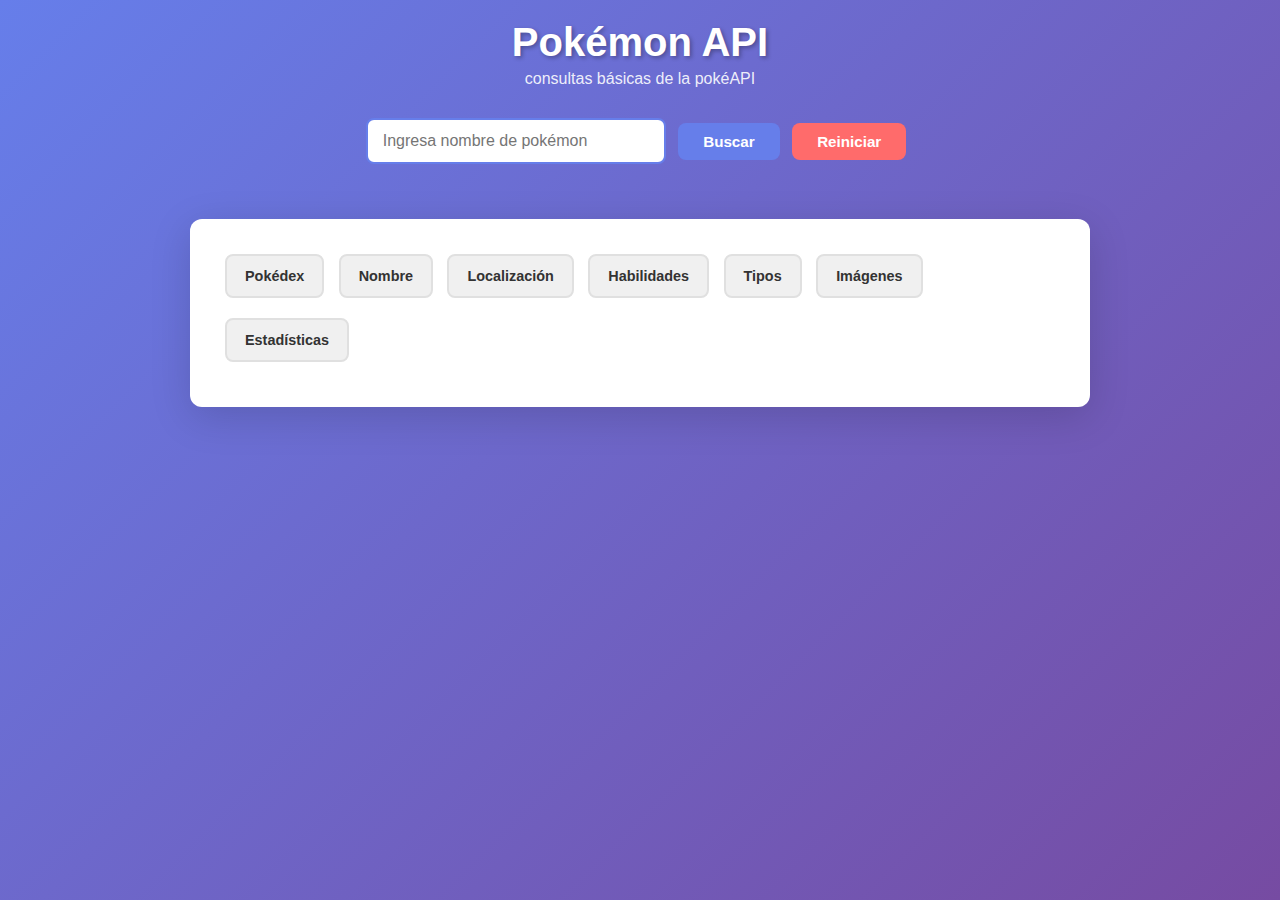
<file: index.html>
<!doctype html>
<html>
  <head>
    <link rel="stylesheet" href="style.css" />
  </head>
  <body>   
    <h1>Pokémon API</h1>   
    <p>consultas básicas de la pokéAPI</p>  

    <input class="input" type="text" placeholder="Ingresa nombre de pokémon" />
    <button class="boton" type="submit">Buscar</button>
    <button class="reiniciar">Reiniciar</button>

    <div class="mensaje"></div>

    <div class="todoElContenido">
      <button
        class="tabs"
        onclick="mostrarInterfaz(`showNumeroPokedexPokemon`)"
      >
        Pokédex
      </button>
      <button class="tabs" onclick="mostrarInterfaz(`showNombrePokemon`)">
        Nombre
      </button>
      <button class="tabs" onclick="mostrarInterfaz(`showLocalizacionPokemon`)">
        Localización
      </button>
      <button class="tabs" onclick="mostrarInterfaz(`showHabilidadesPokemon`)">
        Habilidades
      </button>
      <button class="tabs" onclick="mostrarInterfaz(`showTiposPokemon`)">
        Tipos
      </button>
      <button class="tabs" onclick="mostrarInterfaz(`showImagenesPokemon`)">
        Imágenes
      </button>
      <button class="tabs" onclick="mostrarInterfaz(`showEstadisticasPokemon`)">
        Estadísticas
      </button>

      <div id="showNumeroPokedexPokemon" class="seccion">
        <div class="id"></div>
      </div>

      <div id="showNombrePokemon" class="seccion">
        <div class="nombre"></div>
      </div>

      <div id="showLocalizacionPokemon" class="seccion">
        <div class="localidad"></div>
      </div>

      <div id="showHabilidadesPokemon" class="seccion">
        <div class="habilidades"></div>
      </div>

      <div id="showTiposPokemon" class="seccion">
        <div class="tipos"></div>
      </div>

      <div id="showImagenesPokemon" class="seccion">
        <div class="imagenes"></div>
      </div>

      <div id="showEstadisticasPokemon" class="seccion">
        <div class="estadisticas"></div>
      </div>
    </div>

    <script src="script.js" refer></script>
  </body>
</html>
</file>
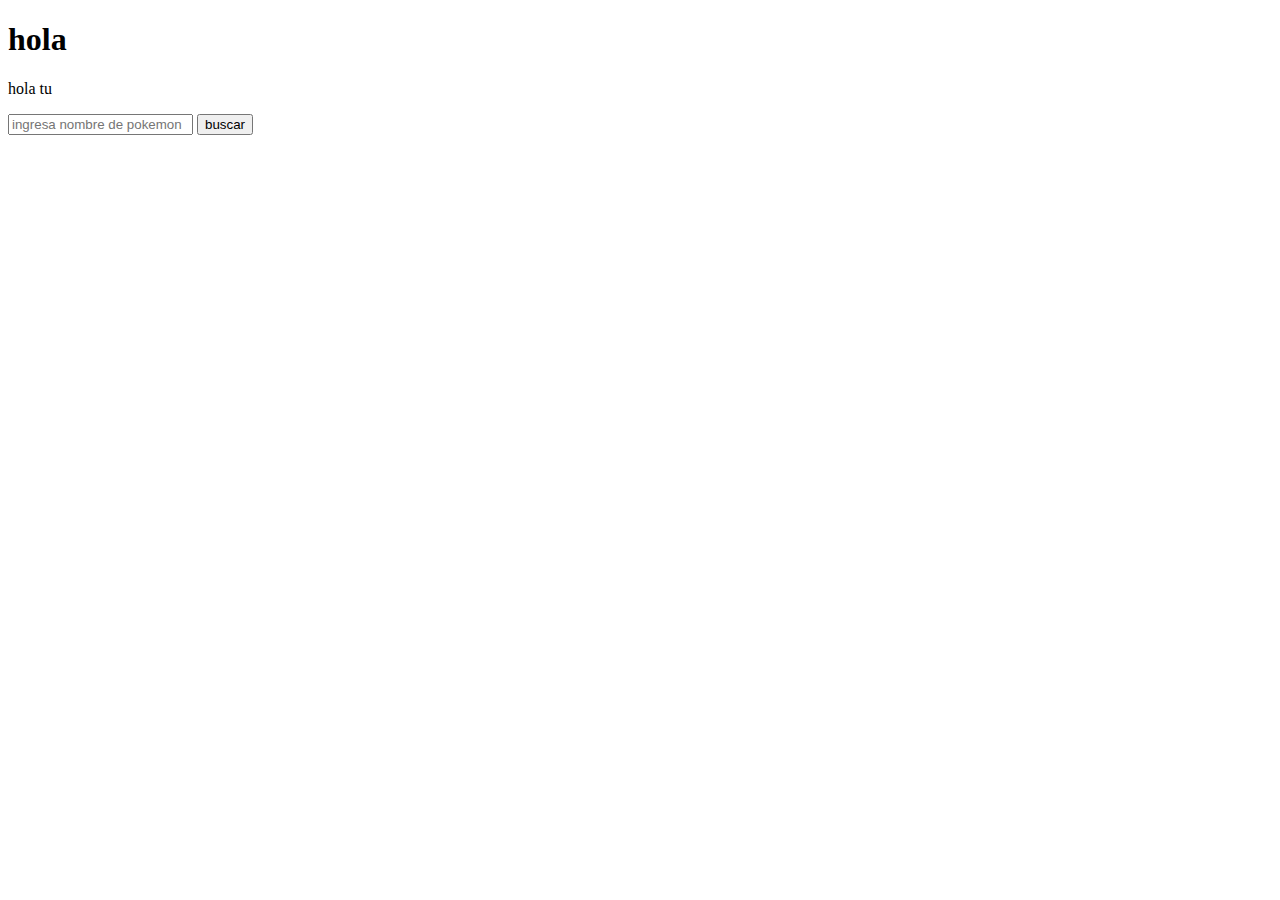
<file: ejercicio1.html>
<!doctype html>
<html>
  <body>
    <h1>hola</h1>
    <p>hola tu</p>
    <div id="resultado">
      <input
        class="input"
        placeholder="ingresa nombre de pokemon"
        type="text"
      />
      <button class="boton">buscar</button>

      <p class="nombrePokemon"></p>
      <div class="tipo"></div>
      <div class="imagenesContenedor"></div>
      <div class="habilidades"></div>
      <div class="estadisticas"></div>
      <div class="numeroEstadisticas"></div>
    </div>
  </body>

  <script>
    async function buscarPokemon(nombre) {
      try {
        const response = await fetch(
          `https://pokeapi.co/api/v2/pokemon/${nombre}`,
        );
        const data = await response.json();

        resultadoBusqueda(data);
        TipoElementoPokemon(data);
        mostrarImagenes(data);
        habilidadesPokemon(data);
        estadisticasPokemon(data);
        estadisticaNumerosPokemon(data);

        console.log(data);
        return data;
      } catch (error) {
        console.error("error", error);
      }
    }

    const boton = document.querySelector(".boton");
    const input = document.querySelector(".input");

    boton.addEventListener("click", () => {
      const nombrePokemon = input.value.toLowerCase();
      buscarPokemon(nombrePokemon);
    });

    function mostrarImagenes(data) {
      const contenedor = document.querySelector(".imagenesContenedor");
      contenedor.innerHTML = "";
      const imgFrente = document.createElement("img");
      imgFrente.src = data.sprites.front_default;

      const imgAtras = document.createElement("img");
      imgAtras.src = data.sprites.front_shiny;
      console.log(contenedor);
      contenedor.appendChild(imgFrente);
      contenedor.appendChild(imgAtras);
    }

    function resultadoBusqueda(data) {
      const resultadoNombre = document.querySelector(".nombrePokemon");
      resultadoNombre.textContent = data.name;
    }

    function TipoElementoPokemon(data) {
      //types.type.name
      const tipoPokemon = document.querySelector(".tipo");
      tipoPokemon.innerHTML = "";
      data.types.forEach((element) => {
        const li = document.createElement("ul");
        li.textContent = element.type.name;
        tipoPokemon.appendChild(li);
      });
    }

    function habilidadesPokemon(data) {
      //t.ability.name
      const habilidades = document.querySelector(".habilidades");
      habilidades.innerHTML = "";
      data.abilities.forEach((element) => {
        const li = document.createElement("ul");
        li.textContent = element.ability.name;
        habilidades.appendChild(li);
      });
    }

    function estadisticasPokemon(data) {
      const listaStatsPokemon = document.querySelector(".estadisticas");
      listaStatsPokemon.innerHTML = "";
      data.stats.forEach((element) => {
        const li = document.createElement("ul");
        li.textContent = element.stat.name;
        listaStatsPokemon.appendChild(li);
      });
    }

    function estadisticaNumerosPokemon (data) {
        const estadisticasPokemon = document.querySelector(".numeroEstadisticas")
        estadisticasPokemon.innerHTML = ""
        data.stats.forEach(element => {
            const li = document.createElement("ul")
            li.textContent = element.base_stat
            estadisticasPokemon.appendChild(li)
        })
    }
  </script>
</html>
</file>
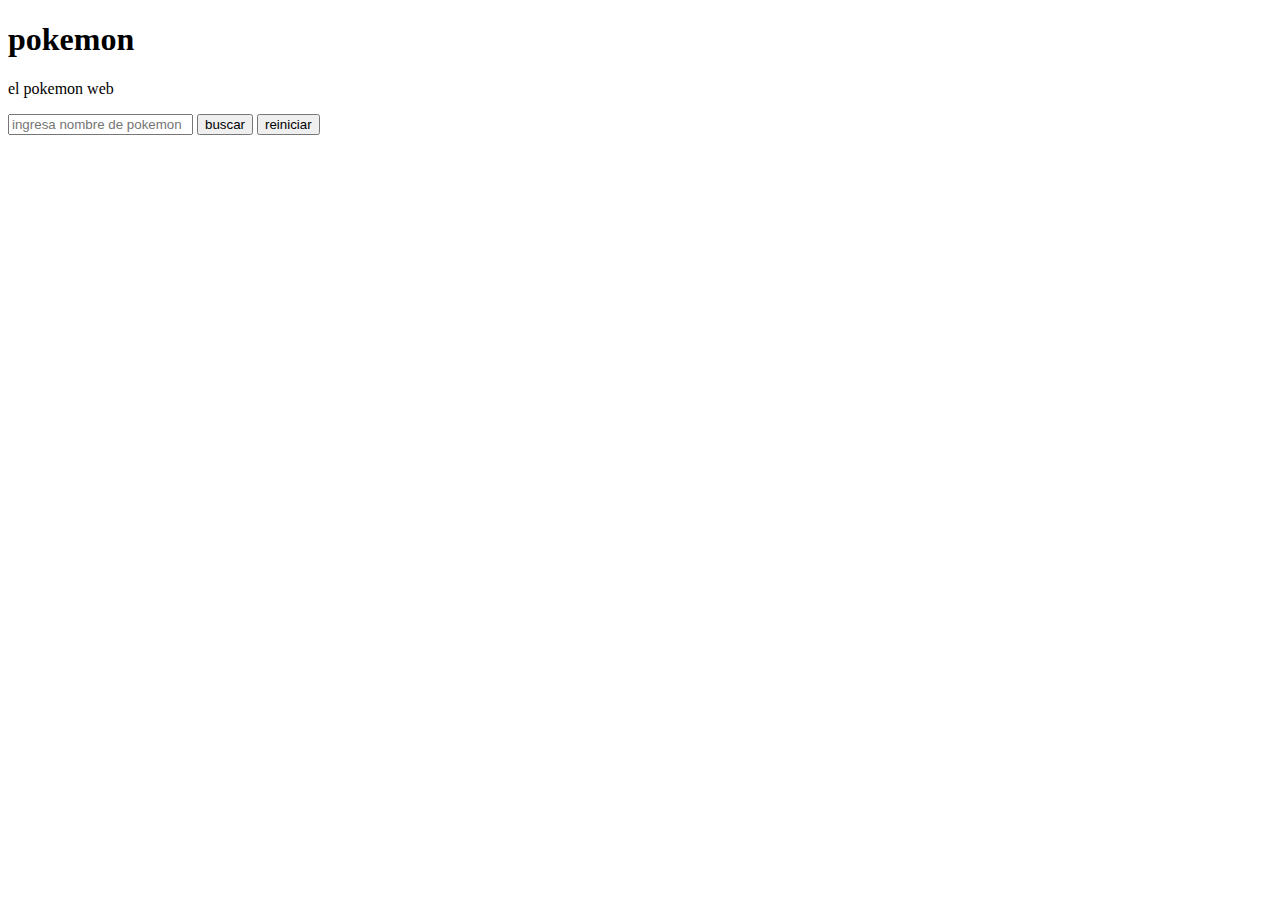
<file: ejercicio2.html>
<!DOCTYPE html>
<html>
<body>
    <h1>pokemon</h1>
    <p>el pokemon web</p>

    <input class="input" type="text" placeholder="ingresa nombre de pokemon">
    <button class="boton" type="submit">buscar</button>
    <button class="reiniciar">reiniciar</button>

    <div class="mensaje"></div>

    <div class="todoElContenido">

        <div class="id"></div>
        <div class="nombre"></div>
        <div class="habilidades"></div>
        <div class="tipos"></div>
        <div class="imagenes"></div>

    </div>




    <script>
        async function buscarPokemon (nombre) {
            const contenido = document.querySelector(".mensaje")

            reseteoPanel()

            try {
                const response = await fetch(`https://pokeapi.co/api/v2/pokemon/${nombre}`)

                if (!response.ok) {
                    throw new Error("pokemon no encontrado, amiguito")
                }
                const data = await response.json();

                mostrarId(data)
                mostrarNombre(data)
                descripcionPokemon(data)
                habilidadesPokemon(data)
                tiposPokemon(data)
                imagenesPokemon(data)
                localizaciones(data)

                console.log("fetch general", data)
                return data

            } catch (error) {
                const mensaje = document.createElement("p")
                mensaje.textContent = "ese pokemon no existe papi"
                contenido.appendChild(mensaje)
            }
        }

        function reseteoPanel () {
            document.querySelector(".mensaje").innerHTML = ""
            document.querySelector(".id").innerHTML = ""
            document.querySelector(".nombre").innerHTML = ""
            document.querySelector(".habilidades").innerHTML = ""
            document.querySelector(".tipos").innerHTML = ""
            document.querySelector(".imagenes").innerHTML = ""
        }

        const input = document.querySelector(".input")
        const boton = document.querySelector(".boton")
        const botonReiniciar = document.querySelector(".reiniciar")

        botonReiniciar.addEventListener("click", () => {
            reseteoPanel()
        })


        boton.addEventListener("click", () => {
            const contenedorMensaje = document.querySelector(".mensaje")
            contenedorMensaje.innerHTML = ""

            if (input.value.trim() === "") {
                reseteoPanel()
                const mensaje = document.createElement("p")
                mensaje.textContent = "ingresa el nombre de un pokemon"
                contenedorMensaje.appendChild(mensaje)
                return
            } 
                const nombrePokemon = input.value.toLowerCase()
                buscarPokemon(nombrePokemon)
                input.value = ""
        })

        function mostrarNombre (data) {
            const nombreMostrado = document.querySelector(".nombre")
            nombreMostrado.innerHTML = ""

            const titulo = document.createElement("h3")
            titulo.textContent = "NOMBRE DEL POKEMON:"
            
            const parrafo = document.createElement("p")
            parrafo.textContent = data.name

            nombreMostrado.appendChild(titulo)
            nombreMostrado.appendChild(parrafo)
        }

        function mostrarId (data) {
            const idPokemon = document.querySelector(".id")
            idPokemon.innerHTML = ""

            const titulo = document.createElement("h3")
            titulo.textContent = "NUMERO DE POKEDEX:"

            const contenido = document.createElement("p")
            contenido.textContent = data.id

            idPokemon.appendChild(titulo)
            idPokemon.appendChild(contenido)
        }

        async function habilidadesPokemon(data) {
            const habilidad = document.querySelector(".habilidades")
            habilidad.innerHTML = ""

            const titulo = document.createElement("h3")
            titulo.textContent = "HABILIDADES:"
            habilidad.appendChild(titulo)

            const ul = document.createElement("ul")
            titulo.appendChild(ul)

            for(element of data.abilities) {
                const response = await fetch(element.ability.url)
                const abilityData = await response.json()
                console.log("habilidades", abilityData)

                const HabilidadEspañol = abilityData.names.find(
                    idioma => idioma.language.name === "es"
                )
                const li = document.createElement("li")
                li.textContent = HabilidadEspañol.name
                ul.appendChild(li)

                const descripcionHabilidadEspañol = abilityData.flavor_text_entries.find(
                    descripcion => descripcion.language.name === "es"
                )
                const p = document.createElement("p")
                p.textContent = descripcionHabilidadEspañol.flavor_text
                ul.appendChild(p)
            }
        }

        async function tiposPokemon (data) {
            const tipos = document.querySelector(".tipos")
            tipos.innerHTML = ""

            const titulo = document.createElement("h3")
            titulo.textContent = "TIPOS:"
            tipos.appendChild(titulo)

            const ul = document.createElement("ul")
            tipos.appendChild(ul)
            
            for(const element of data.types) {
                const response = await fetch(element.type.url)
                const tipoData = await response.json()
                console.log("tipo de dato", tipoData)

                const nombreEspañol = tipoData.names.find(
                    idioma => idioma.language.name === "es"
                )
                const li = document.createElement("li")
                li.textContent = nombreEspañol.name

                ul.appendChild(li) 
            }

        }

        async function descripcionPokemon (data) {
            const espacioAlmacen = document.querySelector(".nombre")


            const response = await fetch(data.species.url)
            const especiesData = await response.json()
            console.log("especies", especiesData)

            const descripcionNombreEspañol = especiesData.flavor_text_entries.find(
                element => element.language.name === "es",
            )
            const descripcionNombreIngles = especiesData.flavor_text_entries.find(
                elementEn => elementEn.language.name ==="en"
            )
            const p = document.createElement("p")
            p.textContent = descripcionNombreEspañol?.flavor_text || descripcionNombreIngles?.flavor_text + " (sin descripción en español)" || "de plano sin descripcion"
            espacioAlmacen.appendChild(p)
    }

        function imagenesPokemon (data) {
            const imagenes = document.querySelector(".imagenes")
            imagenes.innerHTML = ""

            const titulo = document.createElement("h3")
            titulo.textContent = "IMAGENES:"
            imagenes.appendChild(titulo)

            const imgFrente = document.createElement("img")
            imgFrente.src = data.sprites.front_default

            const imgAtras = document.createElement("img")
            imgAtras.src = data.sprites.front_shiny

            imagenes.appendChild(imgFrente)
            imagenes.appendChild(imgAtras)
        }

        async function localizaciones(data) {
            const response = await fetch(data.location_area_encounters)
            const locationData = await response.json()
            console.log("location", locationData)
        }
    </script>
</body>
</html>
</file>
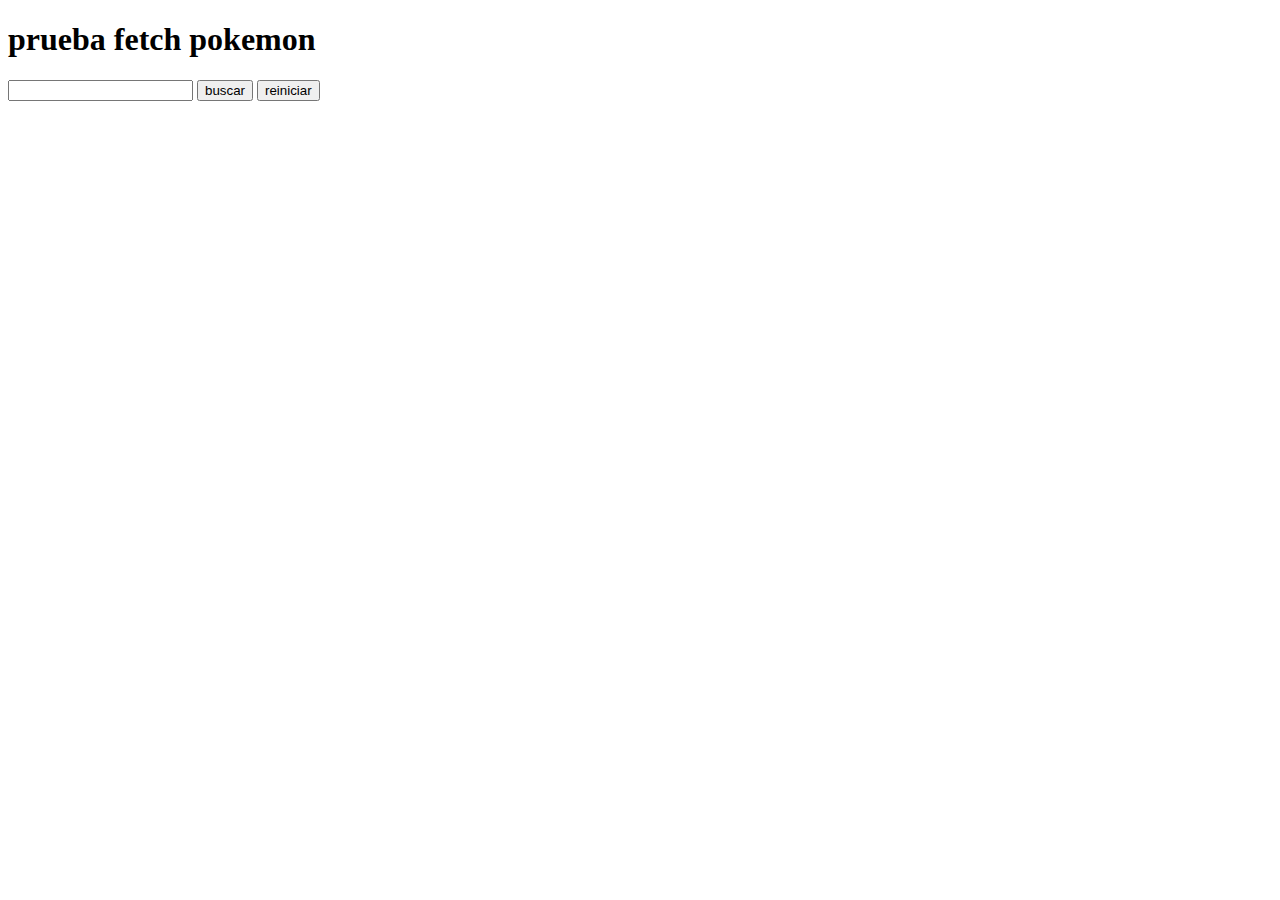
<file: ejercicio3.html>
<!DOCTYPE html>
<html>
<body>
    <h1>prueba fetch pokemon</h1>
    <input class="input">
    <button class="boton">buscar</button>
    <button class="reinicio">reiniciar</button>

    <div class="nombre"></div>
</body>
<script>
    const input = document.querySelector(".input")
    const boton = document.querySelector(".boton")
    const reinicio = document.querySelector(".reinicio")

    async function buscarPokemon (nombre) {
        reseteoPanel()
        try {
            const response = await fetch(`https://pokeapi.co/api/v2/pokemon/${nombre}`)
            const data = await response.json()
            console.log("datos generales", data)
            
            mostrarNombre(data)
        } catch(error) {
            console.log("error al hacer consulta", error)
        }
    }

    boton.addEventListener("click",() => {
        const searchPokemon = input.value.toLowerCase();
        buscarPokemon(searchPokemon)
    })

    function mostrarNombre (data) {
        const contenedorPrincipal = document.querySelector(".nombre")
        const nombreP = document.createElement("h3")
        contenedorPrincipal.appendChild(nombreP)

        nombreP.textContent = data.name
    }

    function reseteoPanel () {
        document.querySelector(".nombre").innerHTML = ""
    }

    reinicio.addEventListener("click", () => {
        reseteoPanel()
    })
</script>
</html>
</file>
<file: style.css>
* {
  margin: 0;
  padding: 0;
  box-sizing: border-box;
}

body {
  font-family: "Segoe UI", Tahoma, Geneva, Verdana, sans-serif;
  background: linear-gradient(135deg, #667eea 0%, #764ba2 100%);
  min-height: 100vh;
  padding: 20px;
  text-align: center;
  flex-direction: row;
}

h1 {
  color: white;
  text-align: center;
  font-size: 2.5rem;
  margin-bottom: 5px;
  text-shadow: 2px 2px 4px rgba(0, 0, 0, 0.3);
}

p {
  color: rgba(255, 255, 255, 0.9);
  text-align: center;
  font-size: 1rem;
  margin-bottom: 30px;
}

.input {
  display: inline-block;
  margin: 0 8px 15px 0;
  padding: 12px 15px;
  width: auto;
  min-width: 300px;
  border: 2px solid #667eea;
  border-radius: 8px;
  font-size: 1rem;
  background-color: white;
  color: #333;
  transition: all 0.3s ease;
  vertical-align: middle;
}

.input:focus {
  outline: none;
  border-color: #764ba2;
  box-shadow: 0 0 10px rgba(118, 75, 162, 0.4);
}

.boton,
.reiniciar {
  padding: 10px 25px;
  margin: 0 8px 15px 0;
  border: none;
  border-radius: 8px;
  font-size: 0.95rem;
  cursor: pointer;
  font-weight: 600;
  transition: all 0.3s ease;
  display: inline-block;
  vertical-align: middle;
}

.boton {
  background-color: #667eea;
  color: white;
}

.boton:hover {
  background-color: #764ba2;
  transform: translateY(-2px);
  box-shadow: 0 5px 15px rgba(102, 126, 234, 0.4);
}

.reiniciar {
  background-color: #ff6b6b;
  color: white;
}

.reiniciar:hover {
  background-color: #88302c;
  transform: translateY(-2px);
  box-shadow: 0 5px 15px rgba(255, 107, 107, 0.4);
}

.mensaje {
  text-align: center;
  color: white;
  min-height: 20px;
  margin-bottom: 20px;
  font-size: 0.95rem;
  width: 100%;
}

.todoElContenido {
  max-width: 900px;
  margin: 0 auto;
  background: white;
  padding: 30px;
  border-radius: 12px;
  box-shadow: 0 10px 40px rgba(0, 0, 0, 0.15);
  text-align: left;
}

.tabs {
  background-color: #f0f0f0;
  color: #333;
  border: 2px solid #e0e0e0;
  padding: 12px 18px;
  margin: 5px 5px 15px 5px;
  border-radius: 8px;
  cursor: pointer;
  font-weight: 600;
  transition: all 0.3s ease;
  font-size: 0.9rem;
  display: inline-block;
  white-space: nowrap;
}

.tabs:hover {
  background-color: #667eea;
  color: white;
  border-color: #667eea;
  transform: translateY(-2px);
  box-shadow: 0 5px 15px rgba(102, 126, 234, 0.3);
}

.tabs:active {
  background-color: #764ba2;
  border-color: #764ba2;
}

.seccion {
  display: none;
  margin-top: 30px;
  padding: 20px;
  background: #f9f9f9;
  border-radius: 8px;
  border-left: 4px solid #667eea;
  text-align: left;
}

.seccion h3 {
  color: #000;
  margin-top: 15px;
  margin-bottom: 10px;
}

.titulo-dinamico {
  text-align: center;
  font-size: 1.1rem;
  font-weight: 700;
  color: #667eea;
  margin: 20px 0 15px 0;
}

.seccion p {
  color: #000;
  margin-bottom: 10px;
}

.seccion ul {
  color: #000;
}

.seccion.active {
  display: block;
  animation: fadeIn 0.3s ease;
}

@keyframes fadeIn {
  from {
    opacity: 0;
    transform: translateY(10px);
  }
  to {
    opacity: 1;
    transform: translateY(0);
  }
}

.id,
.nombre,
.localidad,
.habilidades,
.tipos,
.imagenes,
.estadisticas {
  font-size: 1rem;
  color: #000;
  line-height: 1.6;
  text-align: center;
}

.imagenes img {
  width: 220px;
  height: 220px;
  margin: 15px;
  padding: 12px;
  background-color: #f0f6f8ce;
  border: 4px solid #667eea;
  border-radius: 10px;
  box-shadow: 0 4px 12px rgba(102, 126, 234, 0.3);
  display: inline-block;
  transition: transform 0.3s ease;
}

.imagenes img:hover {
  transform: scale(1.05);
  box-shadow: 0 6px 18px rgba(102, 126, 234, 0.5);
}

.imagenes figcaption {
  color: #667eea;
  font-weight: 700;
  font-size: 0.95rem;
}

.segundoTituloDinamico {
  display: inline;
  font-weight: 900;
  color: #000;
  margin-right: 10px;
}
</file>
